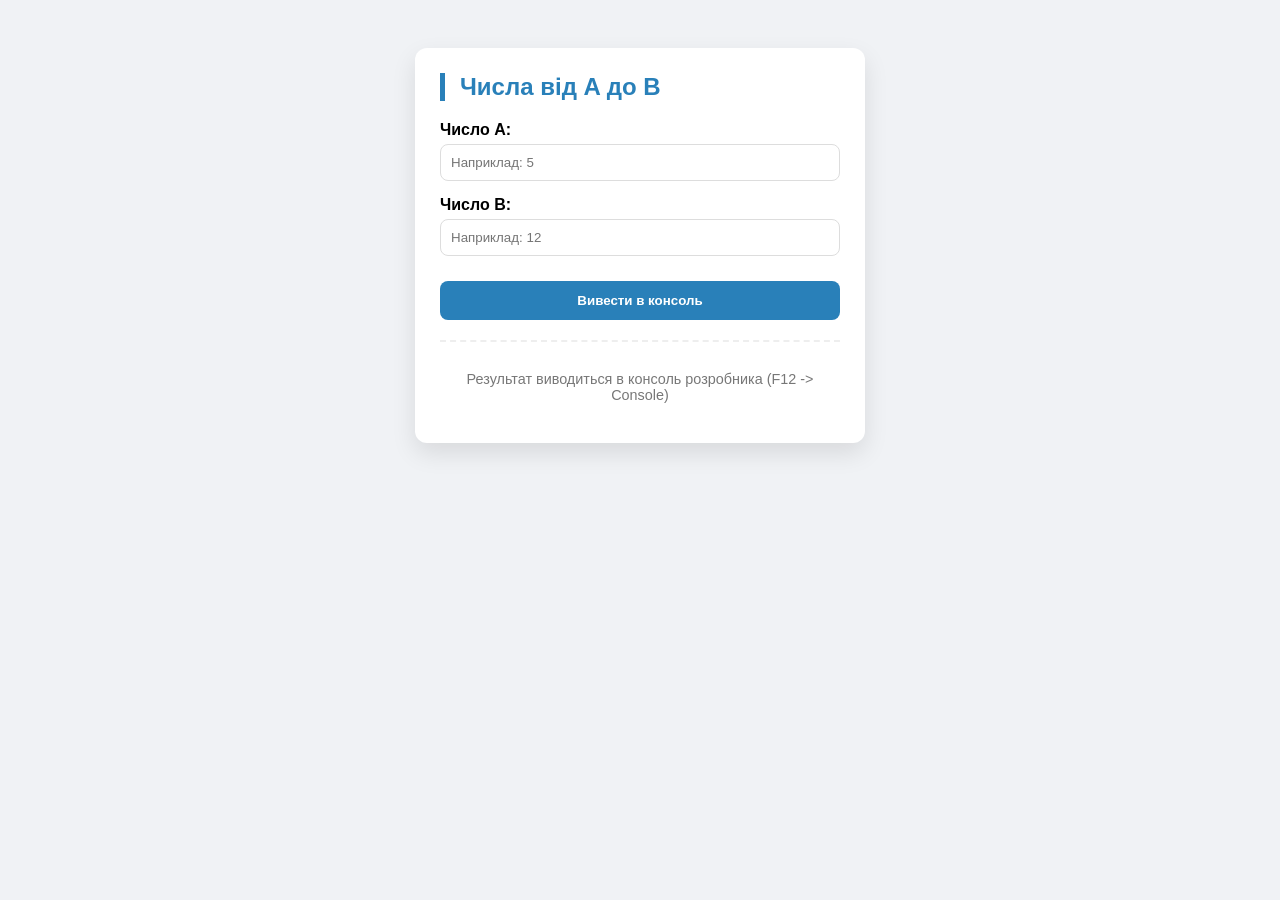
<file: index.html>
<!DOCTYPE html>
<html lang="uk">
<head>
    <meta charset="UTF-8">
    <meta name="viewport" content="width=device-width, initial-scale=1.0">
    <title>Завдання 3: Діапазон чисел у консоль</title>
    <link rel="stylesheet" href="index.css">
</head>
<body>
    <div class="card">
        <h2>Числа від A до B</h2>
        <div class="input-field">
            <label for="inputA">Число A:</label>
            <input type="number" id="inputA" placeholder="Наприклад: 5">
        </div>
        <div class="input-field">
            <label for="inputB">Число B:</label>
            <input type="number" id="inputB" placeholder="Наприклад: 12">
        </div>
        <button id="logBtn">Вивести в консоль</button>
        <div class="result-box">
            <p style="font-size: 0.9rem; color: #777;">Результат виводиться в консоль розробника (F12 -> Console)</p>
        </div>
    </div>
    <script src="index.js"></script>
</body>
</html>
</file>
<file: index.css>
body {
    font-family: 'Segoe UI', sans-serif;
    background-color: #f0f2f5;
    display: flex;
    justify-content: center;
    padding: 40px 20px;
}

.card {
    background: #fff;
    width: 100%;
    max-width: 400px;
    padding: 25px;
    border-radius: 12px;
    box-shadow: 0 10px 25px rgba(0,0,0,0.1);
}

h2 {
    color: #2980b9;
    border-left: 5px solid #2980b9;
    padding-left: 15px;
    margin-top: 0;
}

.input-field {
    margin-bottom: 15px;
}

label {
    display: block;
    margin-bottom: 5px;
    font-weight: 600;
}

input {
    width: 100%;
    padding: 10px;
    border: 1px solid #ddd;
    border-radius: 8px;
    box-sizing: border-box;
}

button {
    width: 100%;
    padding: 12px;
    background-color: #2980b9;
    color: white;
    border: none;
    border-radius: 8px;
    cursor: pointer;
    font-weight: bold;
    margin-top: 10px;
}

button:hover {
    opacity: 0.9;
}

.result-box {
    margin-top: 20px;
    padding-top: 15px;
    border-top: 2px dashed #eee;
    text-align: center;
}
</file>
<file: bob.css>
body {
    font-family: 'Segoe UI', sans-serif;
    background-color: #f0f2f5;
    display: flex;
    justify-content: center;
    padding: 40px 20px;
}

.card {
    background: #fff;
    width: 100%;
    max-width: 400px;
    padding: 25px;
    border-radius: 12px;
    box-shadow: 0 10px 25px rgba(0,0,0,0.1);
}

h2 {
    color: #2980b9;
    border-left: 5px solid #2980b9;
    padding-left: 15px;
    margin-top: 0;
}

.input-field {
    margin-bottom: 15px;
}

label {
    display: block;
    margin-bottom: 5px;
    font-weight: 600;
}

input {
    width: 100%;
    padding: 10px;
    border: 1px solid #ddd;
    border-radius: 8px;
    box-sizing: border-box;
}

button {
    width: 100%;
    padding: 12px;
    background-color: #2980b9;
    color: white;
    border: none;
    border-radius: 8px;
    cursor: pointer;
    font-weight: bold;
    margin-top: 10px;
}

button:hover {
    opacity: 0.9;
}

.result-box {
    margin-top: 20px;
    padding-top: 15px;
    border-top: 2px dashed #eee;
    text-align: center;
}
</file>
